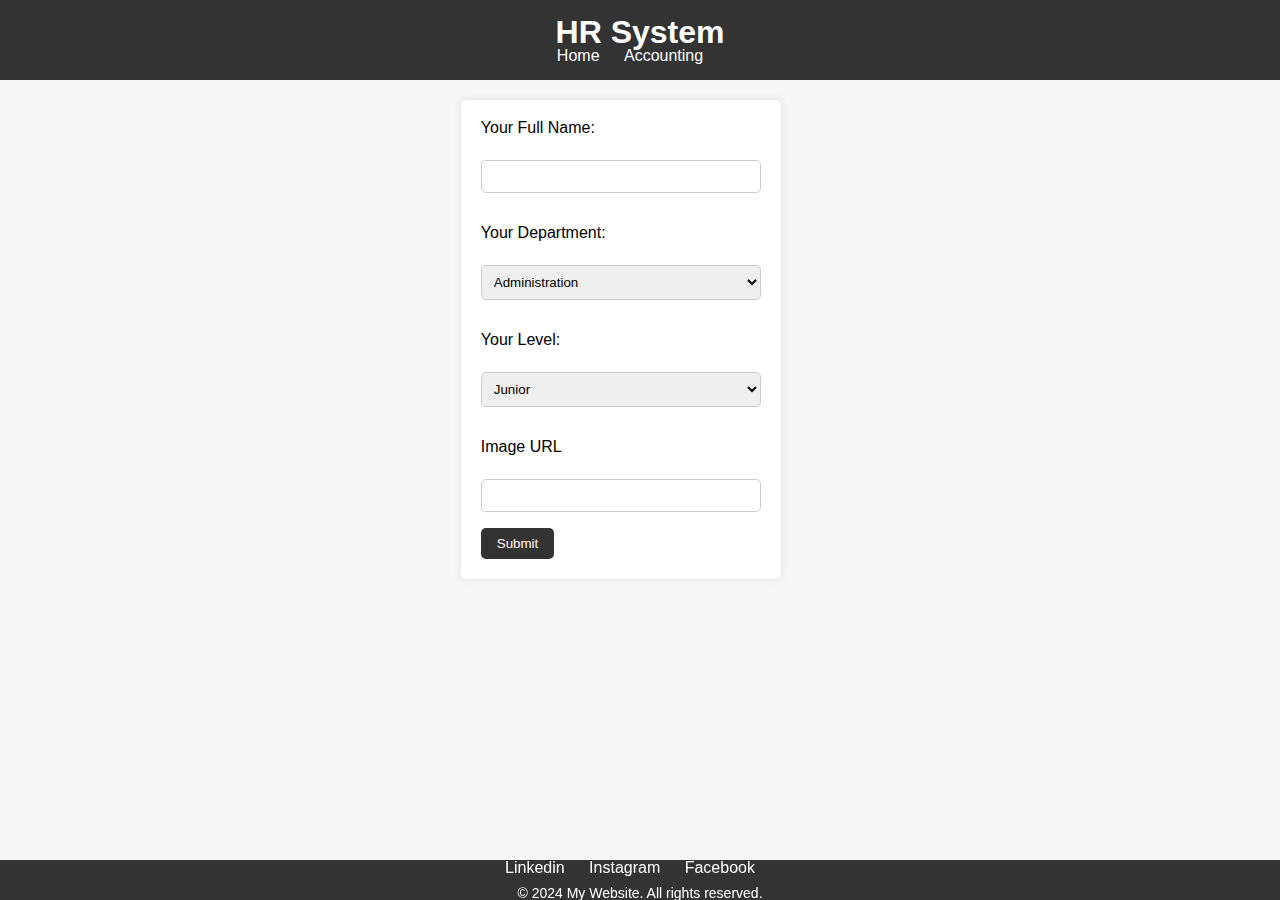
<file: index.html>
<!DOCTYPE html>
<html lang="en">

<head>
    <meta charset="UTF-8">
    <meta name="viewport" content="width=device-width, initial-scale=1.0">
    <title>Home Page</title>
    <link rel="stylesheet" href="./CSS/style.css">
</head>
<body>
    <header>
        <h1>HR System</h1>
        <nav>
            <ul>
                <li><a href="index.html">Home</a></li>
                <li><a href="./HTML/accounting.html">Accounting</a></li>
            </ul>
        </nav>
    </header>
    <section>
        <form id="form">
            <label for="fullName">Your Full Name: </label><br>
            <input type="text" id="fullName" value="" required><br>

            <label for="department">Your Department: </label><br>
            <select name="department" id="department" required><br>
                <option value="administration">Administration</option>
                <option value="marketing">Marketing</option>
                <option value="development">Development</option>
                <option value="finance">Finance</option>
            </select><br>
            <label for="lvl">Your Level:</label><br>
            <select name="lvl" id="lvl" required><br>
                <option value="Junior">Junior</option>
                <option value="mid-senior">Mid-Senior</option>
                <option value="senior">Senior</option>
            </select><br>
            <label for="img">Image URL</label><br>
            <input type="text" id="img" value="">

            <input type="submit" value="Submit">
        </form>
    </section>
    <script src="./JavaScript/app.js" type="text/javascript"></script>
    <footer>
        <ul>
            <li><a href="https://www.linkedin.com/in/abdalrhman-abo-alsoudlsoud-b16496285/">Linkedin</a></li>
            <li><a href="https://www.instagram.com/abdalrr7man?igsh=YTQwZjQ0NmI0OA==">Instagram</a></li>
            <li><a href="https://www.facebook.com/abdalrr7man?mibextid=ZbWKwL">Facebook</a></li>
            <p>© 2024 My Website. All rights reserved.</p>
        </ul>
    </footer>
</body>

</html>
</file>
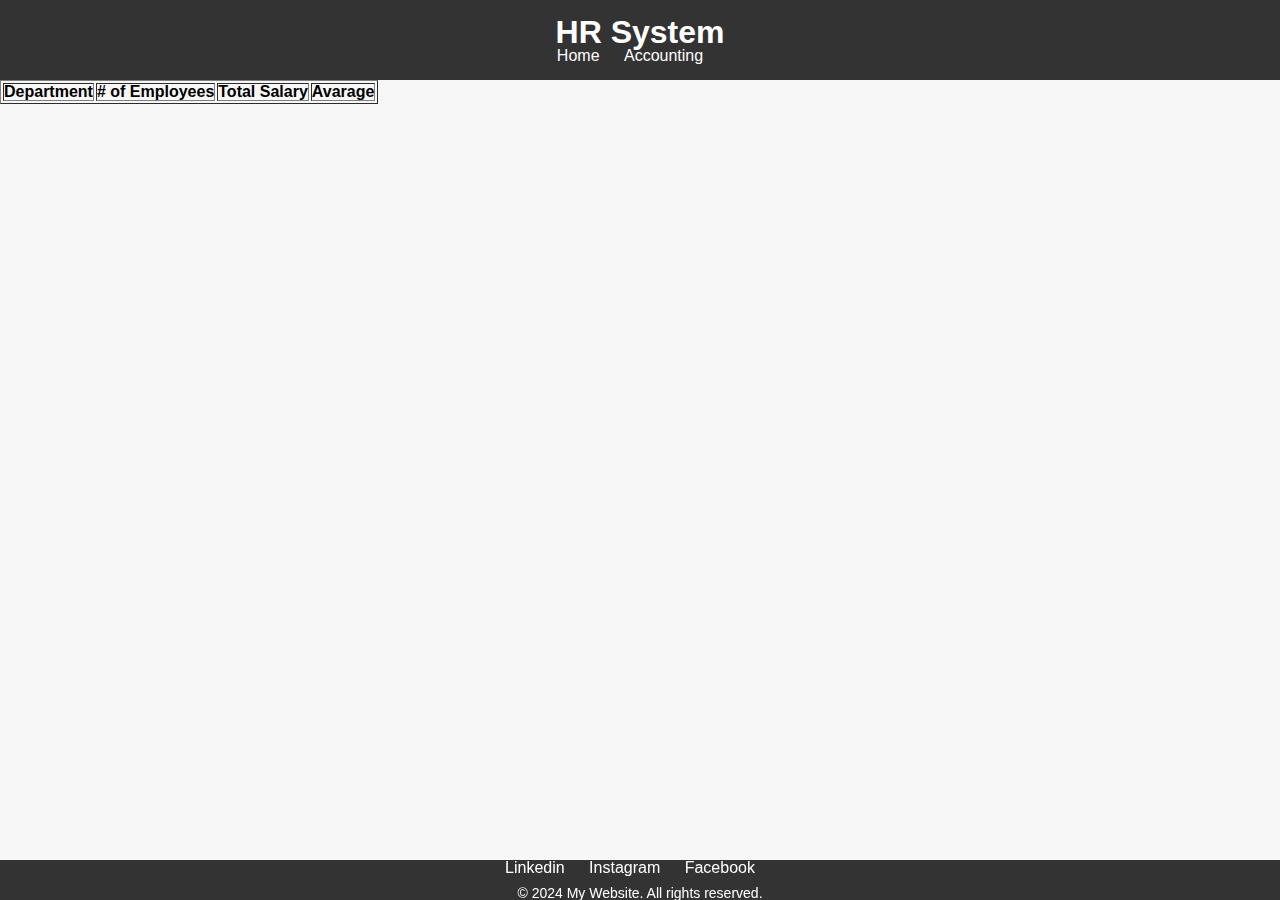
<file: HTML/accounting.html>
<!DOCTYPE html>
<html lang="en">

<head>
    <meta charset="UTF-8">
    <meta name="viewport" content="width=device-width, initial-scale=1.0">
    <title>Accounting</title>
    <link rel="stylesheet" href="../CSS/style.css">
</head>

<body>
    <header>
        <h1>HR System</h1>
        <nav>
            <ul>
                <li><a href="../index.html">Home</a></li>
                <li><a>Accounting</a></li>
            </ul>
        </nav>
    </header>
    <table id="displayTable" border="1">
        <thead>
            <tr>
                <th> Department </th>
                <th> # of Employees </th>
                <th> Total Salary </th>
                <th> Avarage </th>
            </tr>
        </thead>
        <tbody>

        </tbody>
        <tfoot>
          
        </tfoot>
    </table>


    <script src="../JavaScript/accounting.js" type="text/javascript"></script>
    <footer>
        <ul>
            <li><a href="https://www.linkedin.com/in/abdalrhman-abo-alsoudlsoud-b16496285/">Linkedin</a></li>
            <li><a href="https://www.instagram.com/abdalrr7man?igsh=YTQwZjQ0NmI0OA==">Instagram</a></li>
            <li><a href="https://www.facebook.com/abdalrr7man?mibextid=ZbWKwL">Facebook</a></li>
            <p>© 2024 My Website. All rights reserved.</p>
        </ul>
    </footer>
</body>

</html>
</file>
<file: CSS/style.css>
/* Reset default browser styles */
* {
    margin: 0;
    padding: 0;
    box-sizing: border-box;
}

body {
    font-family: Arial, sans-serif;
    line-height: 1;
    background-color: #f7f7f7;
}

header {
    background-color: #333;
    color: #fff;
    padding: 1rem;
    text-align: center;
}

nav ul {
    list-style-type: none;
}

nav ul li {
    display: inline;
    margin-right: 20px;
}

nav ul li a {
    color: #fff;
    text-decoration: none;
}

section {
    display: inline-block;
    align-items:self-end;
    width: 25%;
    padding: 20px;
    margin: 20px 36%;
    background-color: #fff;
    border-radius: 5px;
    box-shadow: 0 0 10px rgba(0, 0, 0, 0.1);
}

form {
    max-width: 400px;
    margin: 0 auto;
}

label {
    display: block;
    margin-bottom: 0.5rem;
}

input[type="text"],
select {
    display: flex;
    font:  sans-serif;
    align-content: center;
    width: 100%;
    padding: 0.5rem;
    margin-bottom: 1rem;
    border: 1px solid #ccc;
    border-radius: 5px;
}

input[type="submit"] {
    background-color: #333;
    color: #fff;
    padding: 0.5rem 1rem;
    border: none;
    border-radius: 5px;
    cursor: pointer;
}

input[type="submit"]:hover {
    background-color: #555;
}

footer {
    background-color: #333;
    color: #fff;
    padding: 0;
    text-align: center;
    position: fixed;
    bottom: 0;
    left: 0;
    width: 100%;
}

footer ul {
    list-style-type: none;
}

footer ul li {
    display: inline;
    margin-right: 20px;
}

footer ul li a {
    color: #fff;
    text-decoration: none;
}

footer p {
    margin-top: 10px;
    font-size: 14px;
}
.employee-card {
    display: inline-flex; /* or inline-flex */
    flex-direction: column;
    width: 500px;
    background-color: #fff;
    border-radius: 10px;
    box-shadow: 0 4px 8px rgba(0, 0, 0, 0.1);
    padding: 20px;
    margin: 100px 20px; /* Adjust the margin as needed */
}


.employee-card img {
    border-radius: 50%;
    width: 100px;
    height: 100px;
    /* object-fit: cover; */
    margin-bottom: 15px;
}

.employee-card p {
    margin-bottom: 10px;
}

.employee-card p:first-child {
    font-weight: bold;
    font-size: 16px;
}

.employee-card p:not(:first-child) {
    font-size: 14px;
    color: #666;
}
</file>
